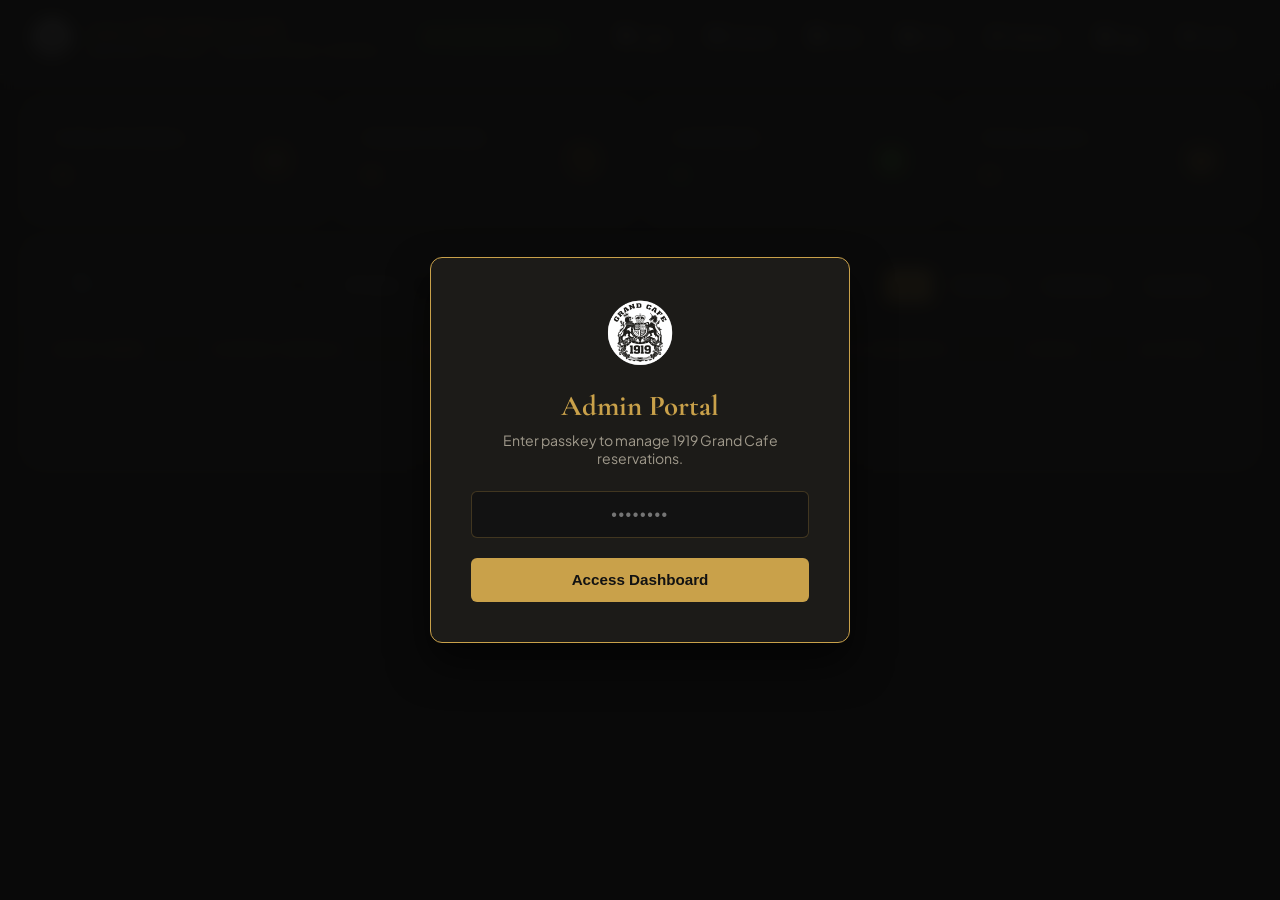
<file: admin.html>
<!DOCTYPE html>
<html lang="en" data-theme="dark">
<head>
  <meta charset="UTF-8">
  <meta name="viewport" content="width=device-width, initial-scale=1.0">
  <title>Admin Dashboard — 1919 Grand Cafe Binondo</title>
  
  <!-- Fonts & Icons -->
  <link rel="preconnect" href="https://fonts.googleapis.com">
  <link rel="preconnect" href="https://fonts.gstatic.com" crossorigin>
  <link href="https://fonts.googleapis.com/css2?family=Cormorant+Garamond:wght@600;700&family=Plus+Jakarta+Sans:wght@400;500;600;700&display=swap" rel="stylesheet">
  <link rel="stylesheet" href="https://cdnjs.cloudflare.com/ajax/libs/font-awesome/6.5.1/css/all.min.css">
  
  <!-- Favicon -->
  <link rel="icon" type="image/png" href="assets/images/logo-white.png">
  <link rel="apple-touch-icon" href="assets/images/logo-white.png">
<style>
    /* Dark Theme (Default) */
    :root, [data-theme="dark"] {
      --color-gold: #c9a14a;
      --color-gold-dark: #9e7a2b;
      --color-gold-light: #e6cb85;
      --bg-dark: #121212;
      --bg-card: #1c1b18;
      --bg-card-hover: #262420;
      --border-color: rgba(201, 161, 74, 0.25);
      --text-main: #f0ece0;
      --text-muted: #a09a8c;
      --status-pending: #e6a23c;
      --status-confirmed: #67c23a;
      --status-cancelled: #f56c6c;
      --font-serif: 'Cormorant Garamond', Georgia, serif;
      --font-sans: 'Plus Jakarta Sans', system-ui, sans-serif;
      --th-bg: #161512;
      --auth-bg: rgba(10, 10, 10, 0.95);
      --auth-input-bg: #121212;
      --search-bg: #121212;
    }

    /* Light Theme */
    [data-theme="light"] {
      --bg-dark: #f4f1eb;
      --bg-card: #ffffff;
      --bg-card-hover: #f9f7f2;
      --border-color: rgba(160, 140, 100, 0.25);
      --text-main: #2c2a25;
      --text-muted: #6b6556;
      --th-bg: #f0ece0;
      --auth-bg: rgba(244, 241, 235, 0.97);
      --auth-input-bg: #f4f1eb;
      --search-bg: #f4f1eb;
    }

    * { box-sizing: border-box; margin: 0; padding: 0; }

    body {
      background-color: var(--bg-dark);
      color: var(--text-main);
      font-family: var(--font-sans);
      min-height: 100vh;
      display: flex;
      flex-direction: column;
    }

    /* Auth Overlay */
    .auth-overlay {
      position: fixed;
      top: 0; left: 0; width: 100vw; height: 100vh;
      background: var(--auth-bg);
      backdrop-filter: blur(8px);
      z-index: 9999;
      display: flex;
      align-items: center;
      justify-content: center;
      transition: opacity 0.4s ease;
    }

    .auth-card {
      background: var(--bg-card);
      border: 1px solid var(--color-gold);
      border-radius: 12px;
      padding: 2.5rem;
      width: 90%;
      max-width: 420px;
      text-align: center;
      box-shadow: 0 20px 40px rgba(0,0,0,0.6);
    }

    .auth-card img { width: 70px; margin-bottom: 1rem; }
    .auth-card h2 { font-family: var(--font-serif); font-size: 1.8rem; color: var(--color-gold); margin-bottom: 0.5rem; }
    .auth-card p { font-size: 0.88rem; color: var(--text-muted); margin-bottom: 1.5rem; }

    .auth-input {
      width: 100%;
      padding: 0.85rem 1rem;
      background: var(--auth-input-bg);
      border: 1px solid var(--border-color);
      border-radius: 6px;
      color: var(--text-main);
      font-size: 1rem;
      margin-bottom: 1.2rem;
      text-align: center;
      letter-spacing: 0.1em;
    }

    .auth-input:focus { outline: none; border-color: var(--color-gold); }

    .btn-gold {
      width: 100%;
      padding: 0.85rem;
      background: var(--color-gold);
      color: #121212;
      border: none;
      border-radius: 6px;
      font-weight: 700;
      font-size: 0.95rem;
      cursor: pointer;
      transition: all 0.2s ease;
    }

    .btn-gold:hover { background: var(--color-gold-light); transform: translateY(-1px); }

    /* Admin Navbar */
    .admin-navbar {
      background: var(--bg-card);
      border-bottom: 1px solid var(--border-color);
      padding: 1rem 2rem;
      display: flex;
      flex-wrap: wrap;
      align-items: center;
      justify-content: space-between;
      gap: 1rem;
    }

    .admin-brand {
      display: flex;
      align-items: center;
      gap: 1rem;
      text-decoration: none;
      color: var(--text-main);
    }

    .admin-brand img { width: 40px; }
    .admin-brand h1 {
      font-family: var(--font-serif);
      font-size: 1.4rem;
      color: var(--color-gold);
      letter-spacing: 0.05em;
    }

    .live-status-pill {
      display: inline-flex;
      align-items: center;
      gap: 0.5rem;
      font-size: 0.78rem;
      font-weight: 600;
      color: var(--status-confirmed);
      background: rgba(103, 194, 58, 0.1);
      border: 1px solid rgba(103, 194, 58, 0.3);
      padding: 0.35rem 0.8rem;
      border-radius: 20px;
    }

    .pulse-dot {
      width: 8px;
      height: 8px;
      background-color: var(--status-confirmed);
      border-radius: 50%;
      box-shadow: 0 0 0 rgba(103, 194, 58, 0.4);
      animation: pulse-ring 1.5s infinite;
    }

    @keyframes pulse-ring {
      0% { box-shadow: 0 0 0 0 rgba(103, 194, 58, 0.7); }
      70% { box-shadow: 0 0 0 8px rgba(103, 194, 58, 0); }
      100% { box-shadow: 0 0 0 0 rgba(103, 194, 58, 0); }
    }

    .nav-actions {
      display: flex;
      align-items: center;
      gap: 0.6rem;
      flex-wrap: wrap;
    }

    .btn-icon {
      background: transparent;
      border: 1px solid var(--border-color);
      color: var(--text-main);
      padding: 0.5rem 0.9rem;
      border-radius: 6px;
      cursor: pointer;
      font-size: 0.85rem;
      display: inline-flex;
      align-items: center;
      gap: 0.4rem;
      transition: all 0.2s;
    }

    .btn-icon:hover { border-color: var(--color-gold); color: var(--color-gold); }
    .btn-icon.active { background: var(--color-gold); color: #121212; border-color: var(--color-gold); }

    /* Dashboard Main Container */
    .admin-container {
      max-width: 1400px;
      width: 95%;
      margin: 2rem auto;
      flex-grow: 1;
    }

    /* Metrics Grid */
    .metrics-grid {
      display: grid;
      grid-template-columns: repeat(auto-fit, minmax(220px, 1fr));
      gap: 1.2rem;
      margin-bottom: 2rem;
    }

    .metric-card {
      background: var(--bg-card);
      border: 1px solid var(--border-color);
      border-radius: 10px;
      padding: 1.4rem;
      display: flex;
      align-items: center;
      justify-content: space-between;
      cursor: pointer;
      transition: transform 0.2s, border-color 0.2s;
    }

    .metric-card:hover {
      transform: translateY(-2px);
      border-color: var(--color-gold);
    }

    .metric-info h4 {
      font-size: 0.78rem;
      text-transform: uppercase;
      letter-spacing: 0.1em;
      color: var(--text-muted);
      margin-bottom: 0.3rem;
    }

    .metric-info .number {
      font-size: 2rem;
      font-weight: 700;
      font-family: var(--font-serif);
      color: var(--color-gold);
    }

    .metric-icon {
      width: 48px;
      height: 48px;
      border-radius: 50%;
      background: rgba(201, 161, 74, 0.1);
      color: var(--color-gold);
      display: flex;
      align-items: center;
      justify-content: center;
      font-size: 1.3rem;
    }

    /* Filter & Controls Panel */
    .controls-panel {
      background: var(--bg-card);
      border: 1px solid var(--border-color);
      border-radius: 10px 10px 0 0;
      padding: 1.2rem 1.5rem;
      display: flex;
      flex-wrap: wrap;
      align-items: center;
      justify-content: space-between;
      gap: 1rem;
    }

    .search-box {
      display: flex;
      align-items: center;
      gap: 0.6rem;
      flex-wrap: wrap;
    }

    .search-input {
      padding: 0.6rem 1rem;
      background: var(--search-bg);
      border: 1px solid var(--border-color);
      border-radius: 6px;
      color: var(--text-main);
      font-size: 0.9rem;
      width: 260px;
    }

    .search-input:focus { outline: none; border-color: var(--color-gold); }

    .date-select {
      padding: 0.6rem 0.8rem;
      background: var(--search-bg);
      border: 1px solid var(--border-color);
      border-radius: 6px;
      color: var(--text-main);
      font-size: 0.88rem;
      cursor: pointer;
    }

    .date-select:focus { outline: none; border-color: var(--color-gold); }

    .filter-tabs {
      display: flex;
      gap: 0.4rem;
    }

    .filter-btn {
      padding: 0.5rem 0.9rem;
      background: transparent;
      border: 1px solid var(--border-color);
      border-radius: 6px;
      color: var(--text-muted);
      cursor: pointer;
      font-size: 0.82rem;
      font-weight: 600;
      transition: all 0.2s;
    }

    .filter-btn.active, .filter-btn:hover {
      background: var(--color-gold);
      color: #121212;
      border-color: var(--color-gold);
    }

    /* Table Styling */
    .table-responsive {
      background: var(--bg-card);
      border: 1px solid var(--border-color);
      border-top: none;
      border-radius: 0 0 10px 10px;
      overflow-x: auto;
    }

    .reservations-table {
      width: 100%;
      border-collapse: collapse;
      text-align: left;
      font-size: 0.9rem;
    }

    .reservations-table th {
      background: var(--th-bg);
      color: var(--color-gold);
      font-size: 0.78rem;
      text-transform: uppercase;
      letter-spacing: 0.1em;
      padding: 1rem 1.2rem;
      border-bottom: 1px solid var(--border-color);
      white-space: nowrap;
    }

    .reservations-table td {
      padding: 1rem 1.2rem;
      border-bottom: 1px solid rgba(255,255,255,0.05);
      vertical-align: middle;
    }

    .reservations-table tr {
      cursor: pointer;
      transition: background 0.15s ease;
    }

    .reservations-table tr:hover { background: var(--bg-card-hover); }

    .status-badge {
      padding: 0.25rem 0.6rem;
      border-radius: 20px;
      font-size: 0.75rem;
      font-weight: 700;
      text-transform: uppercase;
      letter-spacing: 0.05em;
      display: inline-block;
    }

    .status-badge.pending { background: rgba(230, 162, 60, 0.15); color: var(--status-pending); border: 1px solid var(--status-pending); }
    .status-badge.confirmed { background: rgba(103, 194, 58, 0.15); color: var(--status-confirmed); border: 1px solid var(--status-confirmed); }
    .status-badge.cancelled { background: rgba(245, 108, 108, 0.15); color: var(--status-cancelled); border: 1px solid var(--status-cancelled); }

    .action-btns { display: flex; gap: 0.4rem; }

    .btn-act {
      padding: 0.4rem 0.65rem;
      border: none;
      border-radius: 4px;
      font-size: 0.78rem;
      font-weight: 600;
      cursor: pointer;
      transition: opacity 0.2s;
    }

    .btn-approve { background: var(--status-confirmed); color: #fff; }
    .btn-cancel { background: var(--status-pending); color: #fff; }
    .btn-delete { background: var(--status-cancelled); color: #fff; }
    .btn-act:hover { opacity: 0.85; }

    .empty-state { text-align: center; padding: 3.5rem 1rem; color: var(--text-muted); }

    /* Booking Detail Modal */
    .modal-backdrop {
      position: fixed;
      top: 0; left: 0; width: 100vw; height: 100vh;
      background: rgba(0,0,0,0.8);
      backdrop-filter: blur(5px);
      z-index: 9998;
      display: none;
      align-items: center;
      justify-content: center;
    }

    .modal-backdrop.active { display: flex; }

    .modal-card {
      background: var(--bg-card);
      border: 1px solid var(--color-gold);
      border-radius: 12px;
      padding: 2rem;
      width: 90%;
      max-width: 520px;
      position: relative;
    }

    .modal-close {
      position: absolute;
      top: 1.2rem; right: 1.2rem;
      background: transparent;
      border: none;
      color: var(--text-muted);
      font-size: 1.3rem;
      cursor: pointer;
    }

    .modal-close:hover { color: #fff; }

    /* Toast Notification */
    .admin-toast {
      position: fixed;
      bottom: 2rem; right: 2rem;
      background: var(--color-gold);
      color: #121212;
      padding: 0.85rem 1.5rem;
      border-radius: 8px;
      font-weight: 700;
      box-shadow: 0 10px 25px rgba(0,0,0,0.5);
      transform: translateY(100px);
      opacity: 0;
      transition: all 0.3s ease;
      z-index: 10000;
      display: flex;
      align-items: center;
      gap: 0.6rem;
    }

    .admin-toast.show { transform: translateY(0); opacity: 1; }

    /* Print View — Professional Hostess Sheet (Works in both Dark & Light mode) */
    @media print {
      @page { margin: 0.5in 0.4in; }

      * { -webkit-print-color-adjust: exact !important; print-color-adjust: exact !important; }

      html, body {
        background: #ffffff !important;
        color: #1a1a1a !important;
        font-size: 8pt;
        font-family: 'Plus Jakarta Sans', 'Segoe UI', Arial, sans-serif;
      }

      /* Hide all interactive/screen-only UI */
      .admin-navbar, .metrics-grid, .controls-panel,
      .action-btns, .auth-overlay, .modal-backdrop,
      .admin-toast, .live-status-pill, .nav-actions { display: none !important; }

      /* Hide Special Requests & Actions columns to fit portrait */
      .print-hide { display: none !important; }

      /* Show branded print header */
      .print-header { display: flex !important; }

      .admin-container { max-width: 100%; width: 100%; margin: 0; padding: 0; }

      .table-responsive {
        background: #ffffff !important;
        border: 1.5pt solid #1a1a1a !important;
        border-radius: 0;
        overflow: visible;
      }

      .reservations-table { font-size: 7.5pt; width: 100%; table-layout: fixed; background: #ffffff !important; }

      .reservations-table th {
        background: #1a1a1a !important;
        color: #ffffff !important;
        font-size: 6.5pt;
        padding: 4pt 5pt;
        letter-spacing: 0.06em;
        border-bottom: 1.5pt solid #1a1a1a;
        word-wrap: break-word;
      }

      .reservations-table tr {
        background: #ffffff !important;
      }

      .reservations-table td {
        padding: 4pt 5pt;
        border-bottom: 0.5pt solid #d0d0d0 !important;
        color: #1a1a1a !important;
        font-size: 7.5pt;
        line-height: 1.3;
        word-wrap: break-word;
        overflow-wrap: break-word;
        background: transparent !important;
      }

      .reservations-table tr:nth-child(odd) td {
        background: #ffffff !important;
      }

      .reservations-table tr:nth-child(even) td {
        background: #f4f3ef !important;
      }

      .reservations-table tr:hover { background: transparent !important; }

      /* Force all inner text, links, icons, and divs inside cells to dark readable text */
      .reservations-table td *,
      .reservations-table td div,
      .reservations-table td strong,
      .reservations-table td a,
      .reservations-table td i {
        color: #1a1a1a !important;
        background: transparent !important;
      }

      /* Status badges for print */
      .status-badge {
        font-size: 6.5pt;
        padding: 1pt 4pt;
        border-radius: 2pt;
        font-weight: 700;
        display: inline-block;
      }
      .status-badge.pending   { background: #fff3cd !important; color: #856404 !important; border: 0.5pt solid #856404 !important; }
      .status-badge.confirmed { background: #d4edda !important; color: #155724 !important; border: 0.5pt solid #155724 !important; }
      .status-badge.cancelled { background: #f8d7da !important; color: #721c24 !important; border: 0.5pt solid #721c24 !important; }

      /* Links as plain text */
      a { color: #1a1a1a !important; text-decoration: none !important; }

      /* Print footer */
      .print-footer { display: block !important; color: #666666 !important; }
    }
  </style>
</head>
<body>

  <!-- Print-Only Branded Header (hidden on screen, shown on print) -->
  <div class="print-header" style="display:none; align-items:center; justify-content:space-between; padding-bottom:0.8rem; margin-bottom:0.8rem; border-bottom:2px solid #1a1a1a;">
    <div style="display:flex; align-items:center; gap:0.8rem;">
      <img src="assets/images/logo.png" alt="1919 Logo" style="width:50px; height:50px; object-fit:contain;">
      <div>
        <h2 style="font-family:'Cormorant Garamond',Georgia,serif; font-size:18pt; margin:0; letter-spacing:0.05em;">1919 GRAND CAFE</h2>
        <p style="font-size:8pt; color:#666; margin:0; letter-spacing:0.1em;">117 Juan Luna St, Binondo, Manila · Tel: (02) 8241-1919</p>
      </div>
    </div>
    <div style="text-align:right;">
      <h3 style="font-size:12pt; margin:0 0 2px 0; font-weight:700;">RESERVATIONS SHEET</h3>
      <p style="font-size:8pt; color:#666; margin:0;" id="printDate"></p>
      <p style="font-size:7pt; color:#999; margin:2px 0 0 0;">Prepared for Front-of-House Staff</p>
    </div>
  </div>

  <!-- Print-Only Footer (hidden on screen, shown on print) -->
  <div class="print-footer" style="display:none; margin-top:1rem; padding-top:0.6rem; border-top:1px solid #ccc; font-size:7.5pt; color:#888; text-align:center;">
    This document is confidential and intended for 1919 Grand Cafe staff only. · Generated from Admin Dashboard
  </div>

  <!-- Security Passkey Modal -->
  <div class="auth-overlay" id="authOverlay">
    <div class="auth-card">
      <img id="authLogo" src="assets/images/logo-white.png" alt="1919 Grand Cafe Logo">
      <h2>Admin Portal</h2>
      <p>Enter passkey to manage 1919 Grand Cafe reservations.</p>
      <input type="password" id="adminPasskey" class="auth-input" placeholder="••••••••" onkeyup="if(event.key==='Enter') checkAdminAuth()">
      <button class="btn-gold" onclick="checkAdminAuth()">Access Dashboard</button>
    </div>
  </div>

  <!-- Admin Header Bar -->
  <header class="admin-navbar">
    <a href="#" class="admin-brand">
      <img id="navLogo" src="assets/images/logo-white.png" alt="1919 Logo">
      <div>
        <h1>1919 GRAND CAFE</h1>
        <div style="font-size: 0.72rem; color: var(--text-muted); letter-spacing: 0.1em;">BINONDO, MANILA · RESERVATIONS CONTROL</div>
      </div>
    </a>

    <div class="live-status-pill">
      <div class="pulse-dot"></div>
      <span>LIVE SYNC ACTIVE</span>
    </div>

    <div class="nav-actions">
      <button class="btn-icon" id="themeToggleBtn" onclick="toggleTheme()" title="Toggle Light / Dark Mode"><i class="fa-solid fa-sun"></i> Light</button>
      <button class="btn-icon" id="soundToggleBtn" onclick="toggleSound()" title="New booking chime alert"><i class="fa-solid fa-volume-high"></i> Sound</button>
      <button class="btn-icon" onclick="exportToCSV()" title="Export Reservations CSV"><i class="fa-solid fa-file-csv"></i> CSV</button>
      <button class="btn-icon" onclick="printSheet()" title="Print Hostess Sheet"><i class="fa-solid fa-print"></i> Print</button>
      <button class="btn-icon" onclick="fetchReservations(true)"><i class="fa-solid fa-rotate"></i> Refresh</button>
      <a href="index.html" class="btn-icon" target="_blank"><i class="fa-solid fa-globe"></i> Site</a>
      <button class="btn-icon" onclick="logoutAdmin()"><i class="fa-solid fa-right-from-bracket"></i> Lock</button>
    </div>
  </header>

  <!-- Main Content Container -->
  <div class="admin-container">
    
    <!-- Interactive Metric Cards -->
    <div class="metrics-grid">
      <div class="metric-card" onclick="setFilter('all')">
        <div class="metric-info">
          <h4>Total Bookings</h4>
          <div class="number" id="metricTotal">0</div>
        </div>
        <div class="metric-icon"><i class="fa-solid fa-list-check"></i></div>
      </div>
      <div class="metric-card" onclick="setFilter('pending')">
        <div class="metric-info">
          <h4>Pending Review</h4>
          <div class="number" id="metricPending" style="color: var(--status-pending);">0</div>
        </div>
        <div class="metric-icon" style="color: var(--status-pending); background: rgba(230,162,60,0.1);"><i class="fa-solid fa-clock-rotate-left"></i></div>
      </div>
      <div class="metric-card" onclick="setFilter('confirmed')">
        <div class="metric-info">
          <h4>Confirmed</h4>
          <div class="number" id="metricConfirmed" style="color: var(--status-confirmed);">0</div>
        </div>
        <div class="metric-icon" style="color: var(--status-confirmed); background: rgba(103,194,58,0.1);"><i class="fa-solid fa-circle-check"></i></div>
      </div>
      <div class="metric-card" onclick="setFilter('all')">
        <div class="metric-info">
          <h4>Total Guests</h4>
          <div class="number" id="metricGuests">0</div>
        </div>
        <div class="metric-icon"><i class="fa-solid fa-users"></i></div>
      </div>
    </div>

    <!-- Filter & Search Panel -->
    <div class="controls-panel">
      <div class="search-box">
        <input type="text" id="searchInput" class="search-input" placeholder="🔍 Search name, phone, email..." oninput="filterReservations()">
        <select id="dateFilter" class="date-select" onchange="filterReservations()">
          <option value="all">All Dates</option>
          <option value="today">Today Only</option>
          <option value="tomorrow">Tomorrow</option>
          <option value="upcoming">Upcoming Dates</option>
        </select>
      </div>
      
      <div class="filter-tabs">
        <button class="filter-btn active" id="btnFilterAll" onclick="setFilter('all')">All</button>
        <button class="filter-btn" id="btnFilterPending" onclick="setFilter('pending')">Pending</button>
        <button class="filter-btn" id="btnFilterConfirmed" onclick="setFilter('confirmed')">Confirmed</button>
        <button class="filter-btn" id="btnFilterCancelled" onclick="setFilter('cancelled')">Cancelled</button>
      </div>
    </div>

    <!-- Reservations Table -->
    <div class="table-responsive">
      <table class="reservations-table">
        <thead>
          <tr>
            <th>Guest Name</th>
            <th>Contact Details</th>
            <th>Date & Time</th>
            <th>Guests</th>
            <th>Seating</th>
            <th class="print-hide">Special Requests</th>
            <th>Status</th>
            <th class="print-hide">Actions</th>
          </tr>
        </thead>
        <tbody id="reservationsTbody">
          <tr>
            <td colspan="8" class="empty-state">
              <i class="fa-solid fa-spinner fa-spin" style="font-size: 1.5rem; margin-bottom: 0.5rem;"></i><br>
              Syncing live reservations with Supabase...
            </td>
          </tr>
        </tbody>
      </table>
    </div>

  </div>

  <!-- Booking Detail Drawer Modal -->
  <div class="modal-backdrop" id="detailModal">
    <div class="modal-card">
      <button class="modal-close" onclick="closeDetailModal()"><i class="fa-solid fa-xmark"></i></button>
      <h3 style="font-family: var(--font-serif); font-size: 1.8rem; color: var(--color-gold); margin-bottom: 1.5rem;" id="modalGuestName">Guest Details</h3>
      
      <div id="modalDetailsBody" style="line-height: 1.8; font-size: 0.95rem; color: var(--text-main);">
        <!-- Filled dynamically -->
      </div>
    </div>
  </div>

  <!-- Toast Notification -->
  <div class="admin-toast" id="adminToast"><i class="fa-solid fa-bell"></i> <span id="toastMsg">Notification</span></div>

  <script>
    const SUPABASE_URL  = 'https://sxhkjyxruumschlqoywd.supabase.co';
    const SUPABASE_ANON = 'eyJhbGciOiJIUzI1NiIsInR5cCI6IkpXVCJ9.eyJpc3MiOiJzdXBhYmFzZSIsInJlZiI6InN4aGtqeXhydXVtc2NobHFveXdkIiwicm9sZSI6ImFub24iLCJpYXQiOjE3ODU1NTM2MjUsImV4cCI6MjEwMTEyOTYyNX0.WCv7a9SVKDG8XsSEEz3Wj1Ciran0afgJhKcvlgIXuAE';
    const ADMIN_PASSCODE = 'admin1919';

    let allReservations = [];
    let currentFilter = 'all';
    let soundEnabled = true;
    let autoRefreshTimer = null;

    // ─── Authentication ───
    function checkAdminAuth() {
      const pass = document.getElementById('adminPasskey').value;
      if (pass === ADMIN_PASSCODE) {
        sessionStorage.setItem('1919_admin_authenticated', 'true');
        document.getElementById('authOverlay').style.opacity = '0';
        setTimeout(() => { document.getElementById('authOverlay').style.display = 'none'; }, 400);
        initDashboard();
      } else {
        alert('Invalid Passkey. Please try again.');
      }
    }

    function logoutAdmin() {
      sessionStorage.removeItem('1919_admin_authenticated');
      location.reload();
    }

    document.addEventListener('DOMContentLoaded', () => {
      if (sessionStorage.getItem('1919_admin_authenticated') === 'true') {
        document.getElementById('authOverlay').style.display = 'none';
        initDashboard();
      }
    });

    function initDashboard() {
      fetchReservations(false);
      // Auto-refresh every 10 seconds for real-time booking alerts
      if (!autoRefreshTimer) {
        autoRefreshTimer = setInterval(() => fetchReservations(true), 10000);
      }
    }

    // ─── Supabase Data Fetching & Polling ───
    async function fetchReservations(isSilent = false) {
      try {
        const response = await fetch(`${SUPABASE_URL}/rest/v1/reservations?select=*&order=created_at.desc`, {
          headers: {
            'apikey': SUPABASE_ANON,
            'Authorization': `Bearer ${SUPABASE_ANON}`
          }
        });

        if (!response.ok) throw new Error(`HTTP error ${response.status}`);

        const newRecords = await response.json();
        
        // Detect new incoming bookings for sound alert
        if (isSilent && newRecords.length > allReservations.length && allReservations.length > 0) {
          const newest = newRecords[0];
          playAlertChime();
          showAdminToast(`🔔 NEW BOOKING: ${newest.full_name} (${newest.guests} Guests)`);
        }

        allReservations = newRecords;
        updateMetrics();
        renderTable();

        if (!isSilent) showAdminToast('Dashboard synced with Supabase');

      } catch (err) {
        console.error('Fetch error:', err);
        if (!isSilent) {
          document.getElementById('reservationsTbody').innerHTML = `<tr><td colspan="8" class="empty-state" style="color: var(--status-cancelled);">⚠️ Database sync alert. Verify RLS policy in Supabase.</td></tr>`;
        }
      }
    }

    async function updateStatus(id, newStatus, event) {
      if (event) event.stopPropagation();
      try {
        const response = await fetch(`${SUPABASE_URL}/rest/v1/reservations?id=eq.${id}`, {
          method: 'PATCH',
          headers: {
            'apikey': SUPABASE_ANON,
            'Authorization': `Bearer ${SUPABASE_ANON}`,
            'Content-Type': 'application/json',
            'Prefer': 'return=representation'
          },
          body: JSON.stringify({ status: newStatus })
        });

        if (!response.ok) throw new Error('Status update failed');

        showAdminToast(`Reservation status updated to ${newStatus.toUpperCase()}`);
        fetchReservations(true);

      } catch (err) {
        alert('Error updating status: ' + err.message);
      }
    }

    async function deleteReservation(id, name, event) {
      if (event) event.stopPropagation();
      if (!confirm(`Are you sure you want to delete the reservation for ${name}?`)) return;

      try {
        const response = await fetch(`${SUPABASE_URL}/rest/v1/reservations?id=eq.${id}`, {
          method: 'DELETE',
          headers: {
            'apikey': SUPABASE_ANON,
            'Authorization': `Bearer ${SUPABASE_ANON}`
          }
        });

        if (!response.ok) throw new Error('Failed to delete reservation');

        showAdminToast(`Reservation for ${name} deleted`);
        closeDetailModal();
        fetchReservations(true);

      } catch (err) {
        alert('Error deleting reservation: ' + err.message);
      }
    }

    // ─── Rendering & Filters ───
    function updateMetrics() {
      document.getElementById('metricTotal').textContent = allReservations.length;
      document.getElementById('metricPending').textContent = allReservations.filter(r => r.status === 'pending').length;
      document.getElementById('metricConfirmed').textContent = allReservations.filter(r => r.status === 'confirmed').length;
      
      const totalGuests = allReservations.reduce((sum, r) => sum + (parseInt(r.guests, 10) || 0), 0);
      document.getElementById('metricGuests').textContent = totalGuests;
    }

    function setFilter(filter) {
      currentFilter = filter;
      document.querySelectorAll('.filter-btn').forEach(b => b.classList.remove('active'));
      const activeBtn = document.getElementById(`btnFilter${filter.charAt(0).toUpperCase() + filter.slice(1)}`);
      if (activeBtn) activeBtn.classList.add('active');
      renderTable();
    }

    function filterReservations() {
      renderTable();
    }

    function renderTable() {
      const tbody = document.getElementById('reservationsTbody');
      const search = document.getElementById('searchInput').value.toLowerCase();
      const dateRange = document.getElementById('dateFilter').value;

      const todayStr = new Date().toISOString().split('T')[0];
      const tomorrowObj = new Date(); tomorrowObj.setDate(tomorrowObj.getDate() + 1);
      const tomorrowStr = tomorrowObj.toISOString().split('T')[0];

      const filtered = allReservations.filter(r => {
        const matchesStatus = (currentFilter === 'all') || (r.status === currentFilter);
        const matchesSearch = !search || 
          (r.full_name && r.full_name.toLowerCase().includes(search)) ||
          (r.phone && r.phone.toLowerCase().includes(search)) ||
          (r.email && r.email.toLowerCase().includes(search));

        let matchesDate = true;
        if (dateRange === 'today') matchesDate = (r.reservation_date === todayStr);
        else if (dateRange === 'tomorrow') matchesDate = (r.reservation_date === tomorrowStr);
        else if (dateRange === 'upcoming') matchesDate = (r.reservation_date >= todayStr);

        return matchesStatus && matchesSearch && matchesDate;
      });

      if (filtered.length === 0) {
        tbody.innerHTML = `<tr><td colspan="8" class="empty-state">No reservations matching current filters.</td></tr>`;
        return;
      }

      tbody.innerHTML = filtered.map(r => {
        const eName = escapeHtml(r.full_name || 'Guest');
        const eEmail = escapeHtml(r.email || 'N/A');
        const ePhone = escapeHtml(r.phone || 'N/A');
        const eDate = escapeHtml(r.reservation_date || '');
        const eTime = escapeHtml(r.reservation_time || '');
        const eArea = escapeHtml(r.seating_preference || 'Main Hall');
        const eNotes = escapeHtml(r.special_requests || '—');
        const status = r.status || 'pending';

        return `
          <tr onclick="openDetailModal('${r.id}')">
            <td><strong>${eName}</strong></td>
            <td>
              <div><a href="mailto:${eEmail}" onclick="event.stopPropagation()" style="color:var(--text-main); text-decoration:none;"><i class="fa-solid fa-envelope" style="font-size:0.75rem; color:var(--color-gold);"></i> ${eEmail}</a></div>
              <div style="color:var(--text-muted); font-size:0.82rem;"><a href="tel:${ePhone}" onclick="event.stopPropagation()" style="color:var(--text-muted); text-decoration:none;"><i class="fa-solid fa-phone" style="font-size:0.75rem;"></i> ${ePhone}</a></div>
            </td>
            <td>
              <div><strong>${eDate}</strong></div>
              <div style="color:var(--color-gold); font-size:0.82rem;">${eTime}</div>
            </td>
            <td><strong>${r.guests || 1}</strong></td>
            <td>${eArea}</td>
            <td class="print-hide" style="max-width:200px; font-size:0.85rem; color:var(--text-muted); white-space:nowrap; overflow:hidden; text-overflow:ellipsis;">${eNotes}</td>
            <td><span class="status-badge ${status}">${status}</span></td>
            <td class="print-hide">
              <div class="action-btns">
                ${status !== 'confirmed' ? `<button class="btn-act btn-approve" onclick="updateStatus('${r.id}', 'confirmed', event)" title="Confirm Booking"><i class="fa-solid fa-check"></i></button>` : ''}
                ${status !== 'cancelled' ? `<button class="btn-act btn-cancel" onclick="updateStatus('${r.id}', 'cancelled', event)" title="Cancel Booking"><i class="fa-solid fa-xmark"></i></button>` : ''}
                <button class="btn-act btn-delete" onclick="deleteReservation('${r.id}', '${eName}', event)" title="Delete Record"><i class="fa-solid fa-trash"></i></button>
              </div>
            </td>
          </tr>
        `;
      }).join('');
    }

    // ─── Modal Details View ───
    function openDetailModal(id) {
      const r = allReservations.find(item => item.id === id);
      if (!r) return;

      document.getElementById('modalGuestName').textContent = r.full_name;
      document.getElementById('modalDetailsBody').innerHTML = `
        <div style="margin-bottom: 1rem; padding-bottom: 1rem; border-bottom: 1px solid var(--border-color);">
          <span class="status-badge ${r.status}">${r.status}</span>
        </div>
        <p><strong>✉️ Email:</strong> <a href="mailto:${r.email}" style="color:var(--color-gold);">${r.email}</a></p>
        <p><strong>📞 Phone:</strong> <a href="tel:${r.phone}" style="color:var(--color-gold);">${r.phone}</a></p>
        <p><strong>📅 Date:</strong> ${r.reservation_date} at ${r.reservation_time}</p>
        <p><strong>👥 Guests:</strong> ${r.guests} Guest(s)</p>
        <p><strong>🪑 Seating Preference:</strong> ${r.seating_preference}</p>
        <p><strong>📝 Special Requests:</strong> ${r.special_requests || 'None'}</p>
        <p style="font-size:0.8rem; color:var(--text-muted); margin-top:1rem;">Created: ${new Date(r.created_at).toLocaleString()}</p>
        
        <div style="margin-top: 1.5rem; display:flex; gap:0.5rem;">
          <button class="btn-act btn-approve" style="padding:0.6rem 1rem;" onclick="updateStatus('${r.id}', 'confirmed'); closeDetailModal();"><i class="fa-solid fa-check"></i> Confirm</button>
          <button class="btn-act btn-cancel" style="padding:0.6rem 1rem;" onclick="updateStatus('${r.id}', 'cancelled'); closeDetailModal();"><i class="fa-solid fa-xmark"></i> Cancel</button>
          <button class="btn-act btn-delete" style="padding:0.6rem 1rem;" onclick="deleteReservation('${r.id}', '${r.full_name}');"><i class="fa-solid fa-trash"></i> Delete</button>
        </div>
      `;

      document.getElementById('detailModal').classList.add('active');
    }

    function closeDetailModal() {
      document.getElementById('detailModal').classList.remove('active');
    }

    // ─── Theme Toggle (Dark / Light) ───
    function toggleTheme() {
      const html = document.documentElement;
      const current = html.getAttribute('data-theme');
      const next = current === 'dark' ? 'light' : 'dark';
      html.setAttribute('data-theme', next);
      localStorage.setItem('1919_admin_theme', next);

      const btn = document.getElementById('themeToggleBtn');
      const navLogo = document.getElementById('navLogo');
      const authLogo = document.getElementById('authLogo');

      if (next === 'light') {
        btn.innerHTML = `<i class="fa-solid fa-moon"></i> Dark`;
        if (navLogo) navLogo.src = 'assets/images/logo.png';
        if (authLogo) authLogo.src = 'assets/images/logo.png';
      } else {
        btn.innerHTML = `<i class="fa-solid fa-sun"></i> Light`;
        if (navLogo) navLogo.src = 'assets/images/logo-white.png';
        if (authLogo) authLogo.src = 'assets/images/logo-white.png';
      }
    }

    // Restore saved theme on load
    (function() {
      const saved = localStorage.getItem('1919_admin_theme');
      if (saved === 'light') {
        document.documentElement.setAttribute('data-theme', 'light');
        const btn = document.getElementById('themeToggleBtn');
        if (btn) btn.innerHTML = `<i class="fa-solid fa-moon"></i> Dark`;
        const navLogo = document.getElementById('navLogo');
        const authLogo = document.getElementById('authLogo');
        if (navLogo) navLogo.src = 'assets/images/logo.png';
        if (authLogo) authLogo.src = 'assets/images/logo.png';
      }
    })();

    // ─── Sound Alert (Synthetic Web Audio API Chime) ───
    function toggleSound() {
      soundEnabled = !soundEnabled;
      const btn = document.getElementById('soundToggleBtn');
      if (soundEnabled) {
        btn.innerHTML = `<i class="fa-solid fa-volume-high"></i> Sound`;
      } else {
        btn.innerHTML = `<i class="fa-solid fa-volume-xmark"></i> Muted`;
      }
    }

    function playAlertChime() {
      if (!soundEnabled) return;
      try {
        const ctx = new (window.AudioContext || window.webkitAudioContext)();
        const osc = ctx.createOscillator();
        const gain = ctx.createGain();
        osc.type = 'sine';
        osc.frequency.setValueAtTime(587.33, ctx.currentTime); // D5 tone
        osc.frequency.exponentialRampToValueAtTime(880, ctx.currentTime + 0.3); // A5 tone
        gain.gain.setValueAtTime(0.15, ctx.currentTime);
        gain.gain.exponentialRampToValueAtTime(0.01, ctx.currentTime + 0.6);
        osc.connect(gain);
        gain.connect(ctx.destination);
        osc.start();
        osc.stop(ctx.currentTime + 0.6);
      } catch (e) {}
    }

    // ─── CSV Export ───
    function exportToCSV() {
      if (allReservations.length === 0) {
        alert('No reservations available to export.');
        return;
      }

      const headers = ['Name', 'Email', 'Phone', 'Date', 'Time', 'Guests', 'Seating', 'Special Requests', 'Status', 'Created At'];
      const rows = allReservations.map(r => [
        `"${(r.full_name || '').replace(/"/g, '""')}"`,
        `"${(r.email || '').replace(/"/g, '""')}"`,
        `"${(r.phone || '').replace(/"/g, '""')}"`,
        `"${r.reservation_date || ''}"`,
        `"${r.reservation_time || ''}"`,
        r.guests || 1,
        `"${(r.seating_preference || '').replace(/"/g, '""')}"`,
        `"${(r.special_requests || '').replace(/"/g, '""')}"`,
        `"${r.status || 'pending'}"`,
        `"${r.created_at || ''}"`
      ]);

      const csvContent = 'data:text/csv;charset=utf-8,' + [headers.join(','), ...rows.map(e => e.join(','))].join('\n');
      const encodedUri = encodeURI(csvContent);
      const link = document.createElement('a');
      link.setAttribute('href', encodedUri);
      link.setAttribute('download', `1919_GrandCafe_Reservations_${new Date().toISOString().split('T')[0]}.csv`);
      document.body.appendChild(link);
      link.click();
      document.body.removeChild(link);
      showAdminToast('CSV Report Downloaded');
    }

    function escapeHtml(s) {
      const map = {'&':'&amp;','<':'&lt;','>':'&gt;','"':'&quot;',"'":'&#39;'};
      return String(s).replace(/[&<>"']/g, c => map[c]);
    }

    // ─── Print Hostess Sheet ───
    function printSheet() {
      const now = new Date();
      const options = { weekday: 'long', year: 'numeric', month: 'long', day: 'numeric' };
      const dateStr = now.toLocaleDateString('en-PH', options);
      const timeStr = now.toLocaleTimeString('en-PH', { hour: '2-digit', minute: '2-digit' });
      const el = document.getElementById('printDate');
      if (el) el.textContent = `Printed: ${dateStr} at ${timeStr}`;
      setTimeout(() => window.print(), 100);
    }

    function showAdminToast(msg) {
      const toast = document.getElementById('adminToast');
      document.getElementById('toastMsg').textContent = msg;
      toast.classList.add('show');
      setTimeout(() => toast.classList.remove('show'), 3000);
    }
  </script>
</body>
</html>
</file>
